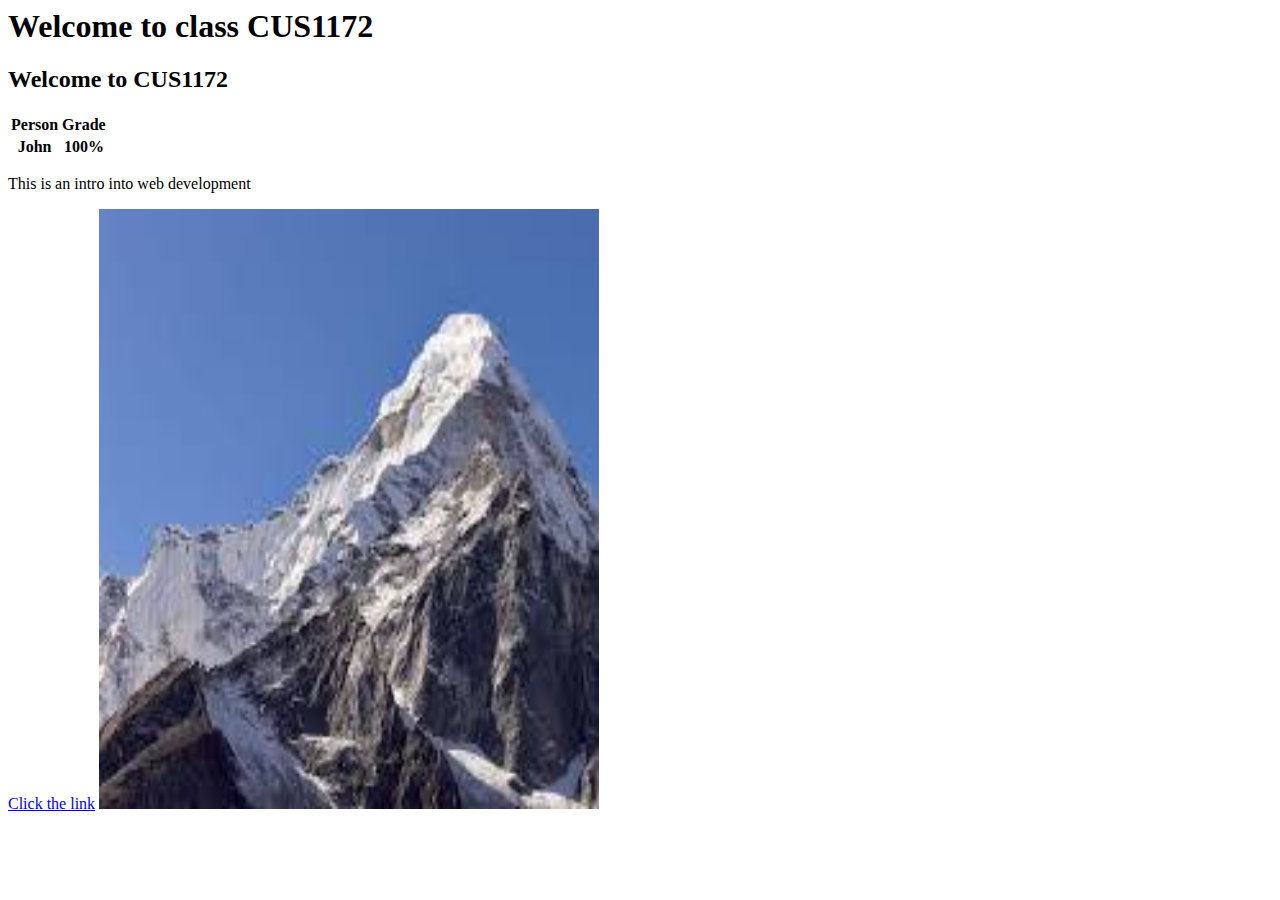
<file: html2026.html>
<html>
    <head>
        <title>CUS1172</title>
    </head>
    <body>
        <h1>Welcome to class CUS1172</h1>
        <h2>Welcome to CUS1172</h2>
        <table>
            <tr>
                <th>
                    Person
                </th>
                <th>Grade

                </th>
            </tr>
            <tr>
                <th>
                    John
                </th>
                <th>
                    100%
                </th>
            </tr>
        </table>
        <p>
            This is an intro into web development
        </p>
        <a href="https://stjohns.instructure.com/courses/104069">Click the link</a> 
        <img src="[data-uri]" alt="laptop" width="500" height="600">
</html>
</file>
